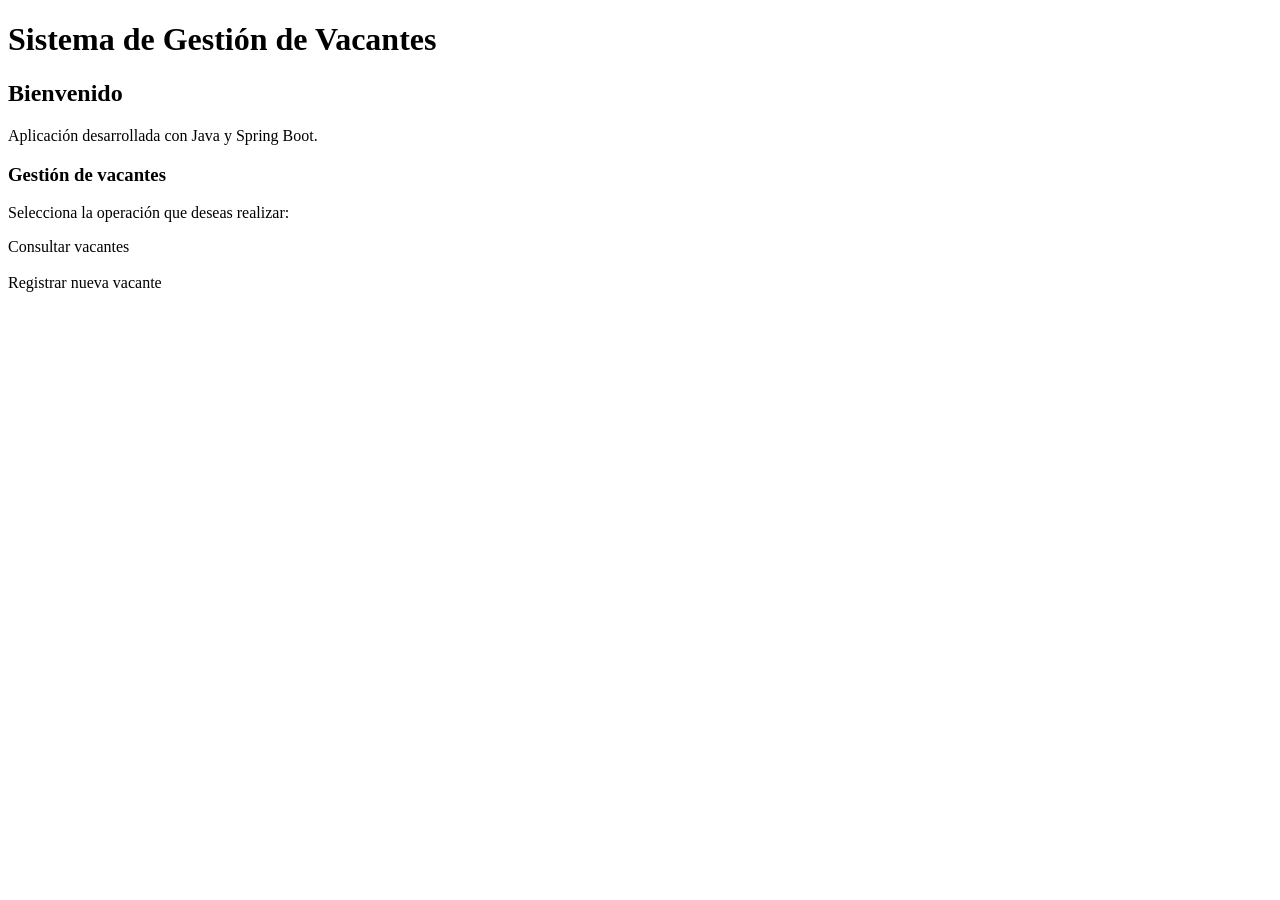
<file: src/main/resources/templates/index.html>
<!DOCTYPE html>
<html lang="es" xmlns:th="http://www.thymeleaf.org">
<head>
    <meta charset="UTF-8">
    <meta name="viewport" content="width=device-width, initial-scale=1.0">
    <title>Sistema de Gestión de Vacantes</title>
</head>
<body>

    <h1>Sistema de Gestión de Vacantes</h1>

    <h2>Bienvenido</h2>

    <p>Aplicación desarrollada con Java y Spring Boot.</p>

    <h3>Gestión de vacantes</h3>

    <p>Selecciona la operación que deseas realizar:</p>

    <a th:href="@{/vacantes}">Consultar vacantes</a>

    <br><br>

    <a th:href="@{/vacantes/nueva}">Registrar nueva vacante</a>

</body>
</html>
</file>
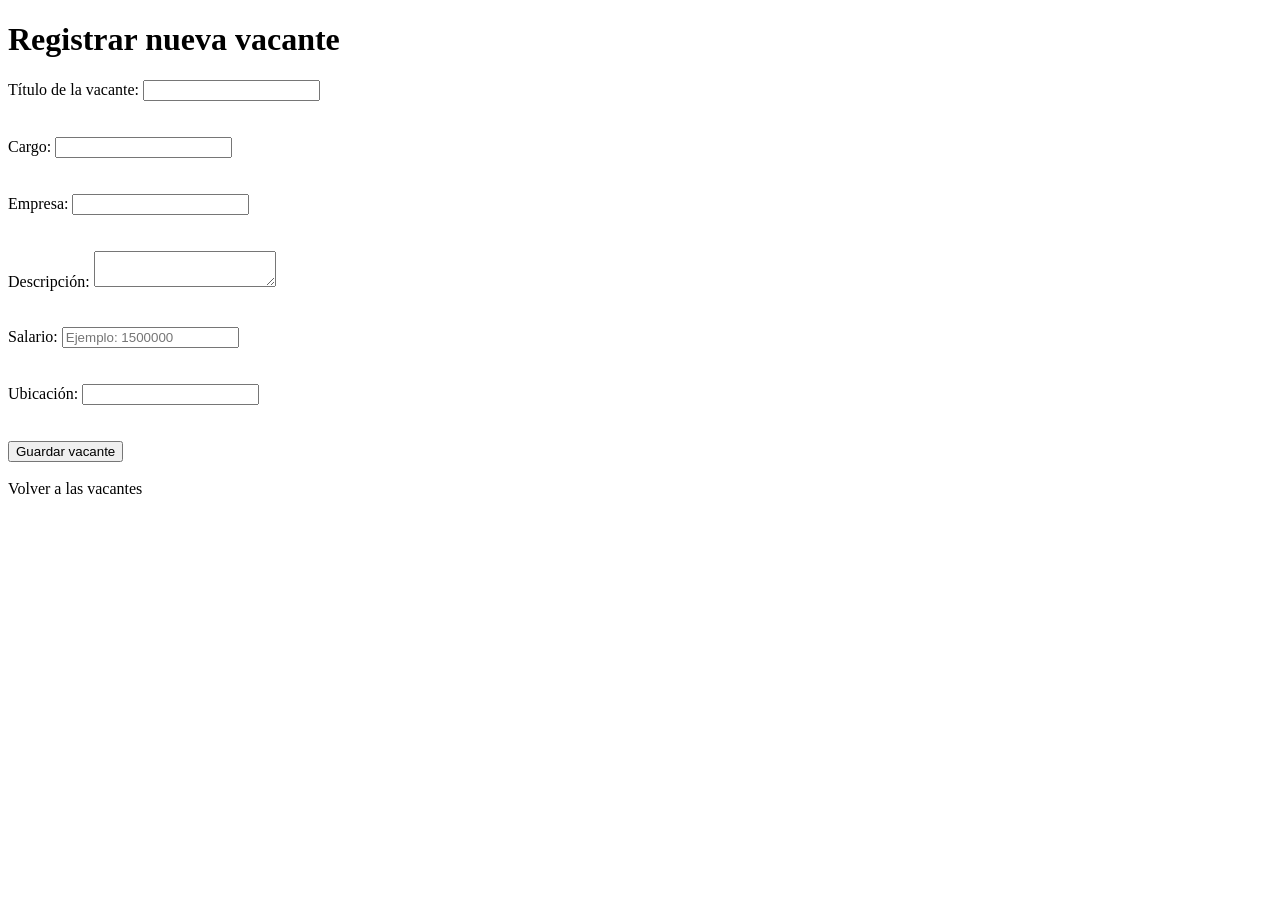
<file: src/main/resources/templates/formulario-vacante.html>
<!DOCTYPE html>
<html lang="es" xmlns:th="http://www.thymeleaf.org">

<head>
    <meta charset="UTF-8">
    <meta name="viewport" content="width=device-width, initial-scale=1.0">
    <title>Registrar vacante</title>
</head>

<body>

    <h1>Registrar nueva vacante</h1>

    <form th:action="@{/vacantes/guardar}"
          th:object="${vacante}"
          method="post">

        <label for="titulo">Título de la vacante:</label>
        <input type="text"
               id="titulo"
               th:field="*{titulo}"
               maxlength="100"
               required>

        <div th:if="${#fields.hasErrors('titulo')}"
             th:errors="*{titulo}"></div>

        <br><br>

        <label for="cargo">Cargo:</label>
        <input type="text"
               id="cargo"
               th:field="*{cargo}"
               maxlength="255"
               required>

        <div th:if="${#fields.hasErrors('cargo')}"
             th:errors="*{cargo}"></div>

        <br><br>

        <label for="empresa">Empresa:</label>
        <input type="text"
               id="empresa"
               th:field="*{empresa}"
               maxlength="255"
               required>

        <div th:if="${#fields.hasErrors('empresa')}"
             th:errors="*{empresa}"></div>

        <br><br>

        <label for="descripcion">Descripción:</label>
        <textarea id="descripcion"
                  th:field="*{descripcion}"
                  maxlength="255"></textarea>

        <div th:if="${#fields.hasErrors('descripcion')}"
             th:errors="*{descripcion}"></div>

        <br><br>

        <label for="salario">Salario:</label>
        <input type="text"
               id="salario"
               th:field="*{salario}"
               maxlength="13"
               pattern="[0-9]{1,10}([.,][0-9]{1,2})?"
               title="Ingrese únicamente números y hasta dos decimales."
               inputmode="decimal"
               placeholder="Ejemplo: 1500000">

        <div th:if="${#fields.hasErrors('salario')}"
             th:errors="*{salario}"></div>

        <br><br>

        <label for="ubicacion">Ubicación:</label>
        <input type="text"
               id="ubicacion"
               th:field="*{ubicacion}"
               maxlength="255">

        <div th:if="${#fields.hasErrors('ubicacion')}"
             th:errors="*{ubicacion}"></div>

        <br><br>

        <button type="submit">Guardar vacante</button>

    </form>

    <br>

    <a th:href="@{/vacantes}">Volver a las vacantes</a>

</body>
</html>
</file>
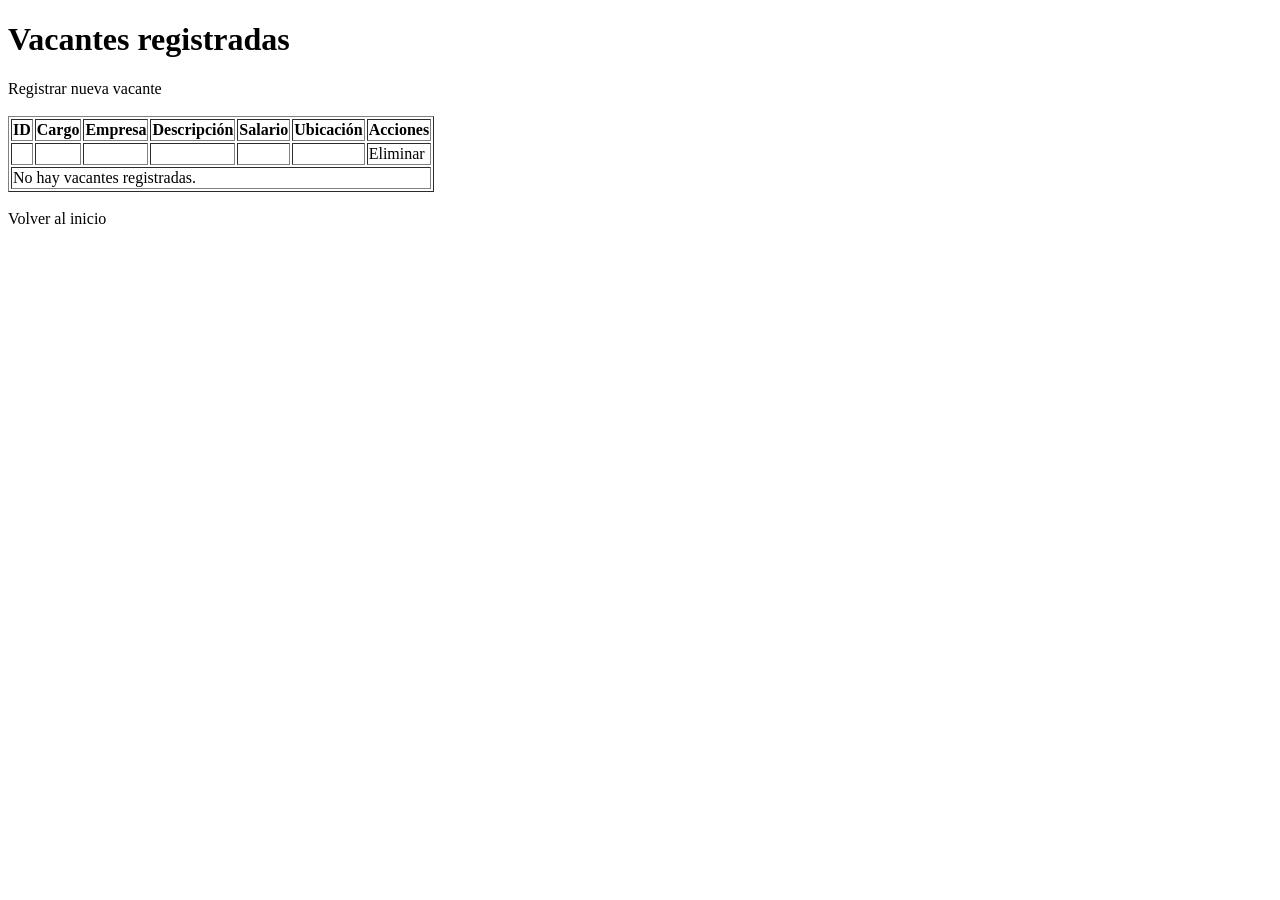
<file: src/main/resources/templates/vacantes.html>
<!DOCTYPE html>
<html lang="es" xmlns:th="http://www.thymeleaf.org">
<head>
    <meta charset="UTF-8">
    <meta name="viewport" content="width=device-width, initial-scale=1.0">
    <title>Lista de vacantes</title>
</head>
<body>

    <h1>Vacantes registradas</h1>

    <p th:if="${mensaje}" th:text="${mensaje}"></p>

    <a th:href="@{/vacantes/nueva}">Registrar nueva vacante</a>

    <br><br>

    <table border="1">
        <thead>
            <tr>
                <th>ID</th>
                <th>Cargo</th>
                <th>Empresa</th>
                <th>Descripción</th>
                <th>Salario</th>
                <th>Ubicación</th>
                <th>Acciones</th>
            </tr>
        </thead>

        <tbody>
            <tr th:each="vacante : ${vacantes}">
                <td th:text="${vacante.id}"></td>
                <td th:text="${vacante.cargo}"></td>
                <td th:text="${vacante.empresa}"></td>
                <td th:text="${vacante.descripcion}"></td>
                <td th:text="${vacante.salario}"></td>
                <td th:text="${vacante.ubicacion}"></td>
                <td>
                    <a th:href="@{/vacantes/eliminar/{id}(id=${vacante.id})}"
                       onclick="return confirm('¿Deseas eliminar esta vacante?')">
                        Eliminar
                    </a>
                </td>
            </tr>

            <tr th:if="${#lists.isEmpty(vacantes)}">
                <td colspan="7">No hay vacantes registradas.</td>
            </tr>
        </tbody>
    </table>

    <br>
    <a th:href="@{/}">Volver al inicio</a>

</body>
</html>
</file>
